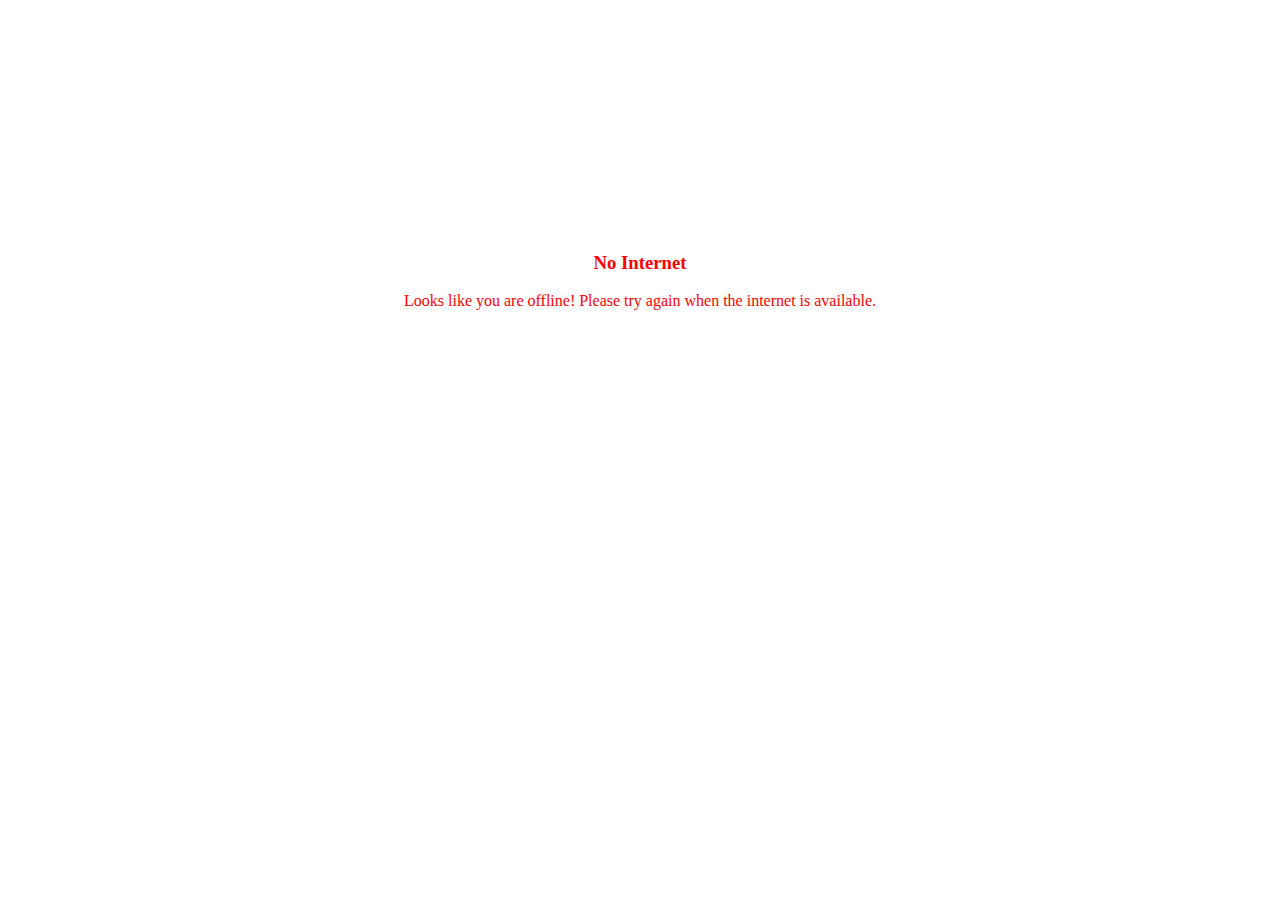
<file: facebook2/static/offline.html>
<!DOCTYPE html>
<html>
<head>
<meta charset="utf-8">
<title>Facebook2 – No Internet</title>
</head>
<body>
<div style="color:red; text-align:center; padding-top: 25vh">
<h3>No Internet</h3>
<p>Looks like you are offline! Please try again when the internet is
available.</p>
</div>
</body>
</html>
</file>
